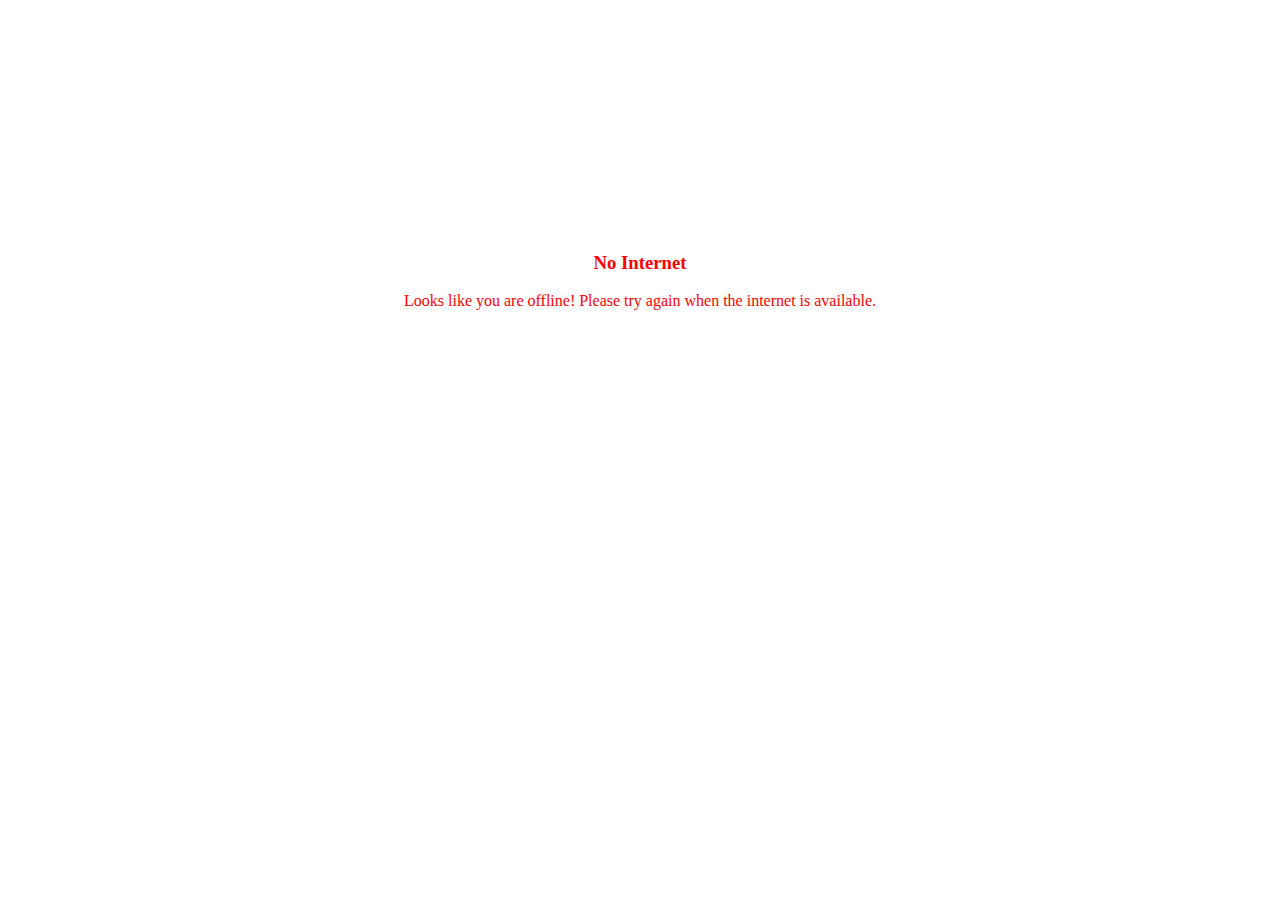
<file: facebook2/static/offline.html>
<!DOCTYPE html>
<html>
<head>
<meta charset="utf-8">
<title>Facebook2 – No Internet</title>
</head>
<body>
<div style="color:red; text-align:center; padding-top: 25vh">
<h3>No Internet</h3>
<p>Looks like you are offline! Please try again when the internet is
available.</p>
</div>
</body>
</html>
</file>
